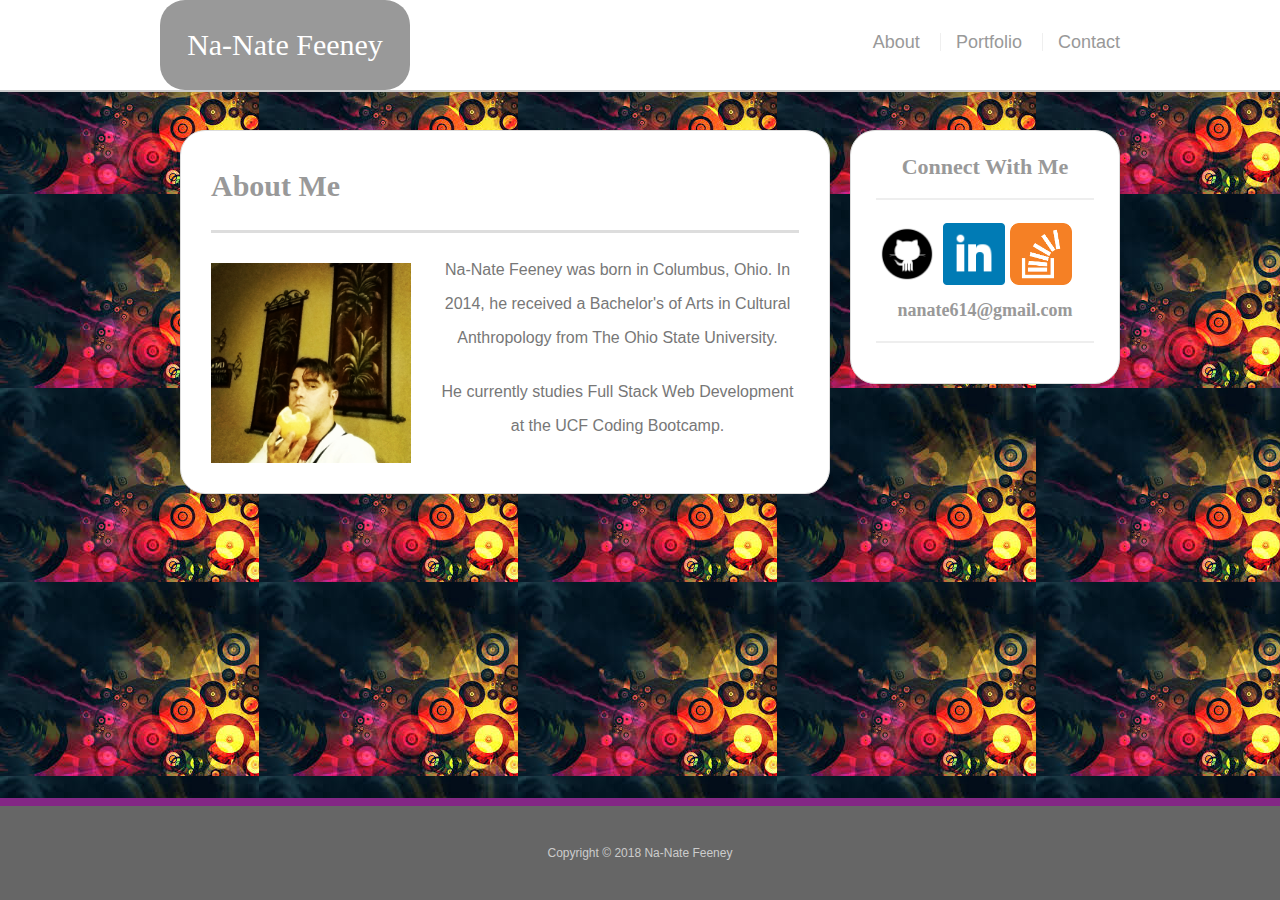
<file: index.html>
<!DOCTYPE html>
<html lang="en-us">

<head>
    <meta charset="UTF-8">
    <title>About | Na-Nate Feeney</title>
    <link rel="stylesheet" href="./assets/css/reset.css">
    <link rel="stylesheet" href="./assets/css/style.css">
</head>

<body>
    <header id="main-header">
        <div class="container">
            <a href="index.html" id="nameBanner">Na-Nate Feeney</a>
            <nav>
                <a href="index.html">About</a>
                <a href="portfolio.html">Portfolio</a>
                <a href="contact.html">Contact</a>
            </nav>
        </div>
    </header>

    <div id ="main-container" class="container">
        <section class ="main-bio">
            <h1>About Me</h1>

            <img class= "main-bio-image" src="assets/images/main-image.jpg" alt="Na-Nate">

            <p>Na-Nate Feeney was born in Columbus, Ohio. In 2014, he received a Bachelor's of Arts in Cultural Anthropology from The Ohio State University.</p>
                
            <p>He currently studies Full Stack Web Development at the UCF Coding Bootcamp.</p>
        </section>

        <section class="sidebar">
            <div id="connect">
                <h2>Connect With Me</h2>
                <a href="https://github.com/cidgage"><img class="social" src="assets/images/git_hub_logo.png" alt="GitHub"></a>
                <a href="https://www.linkedin.com/in/na-nate-feeney-1ab4269b/"><img class="social" src="assets/images/linked_in_logo.png" alt="LinkedIn"></a>
                <a href="https://stackoverflow.com/users/9213705/cidgage"><img class="social" src="assets/images/stack_overflow_logo.png" alt="Stack Overflow"></a>
                <h3>nanate614@gmail.com</h3>
            </div>
        </section>
    </div>


    <footer>
        <div class="footer">Copyright &copy; 2018 Na-Nate Feeney</div>
    </footer>
</body>

</html>
</file>
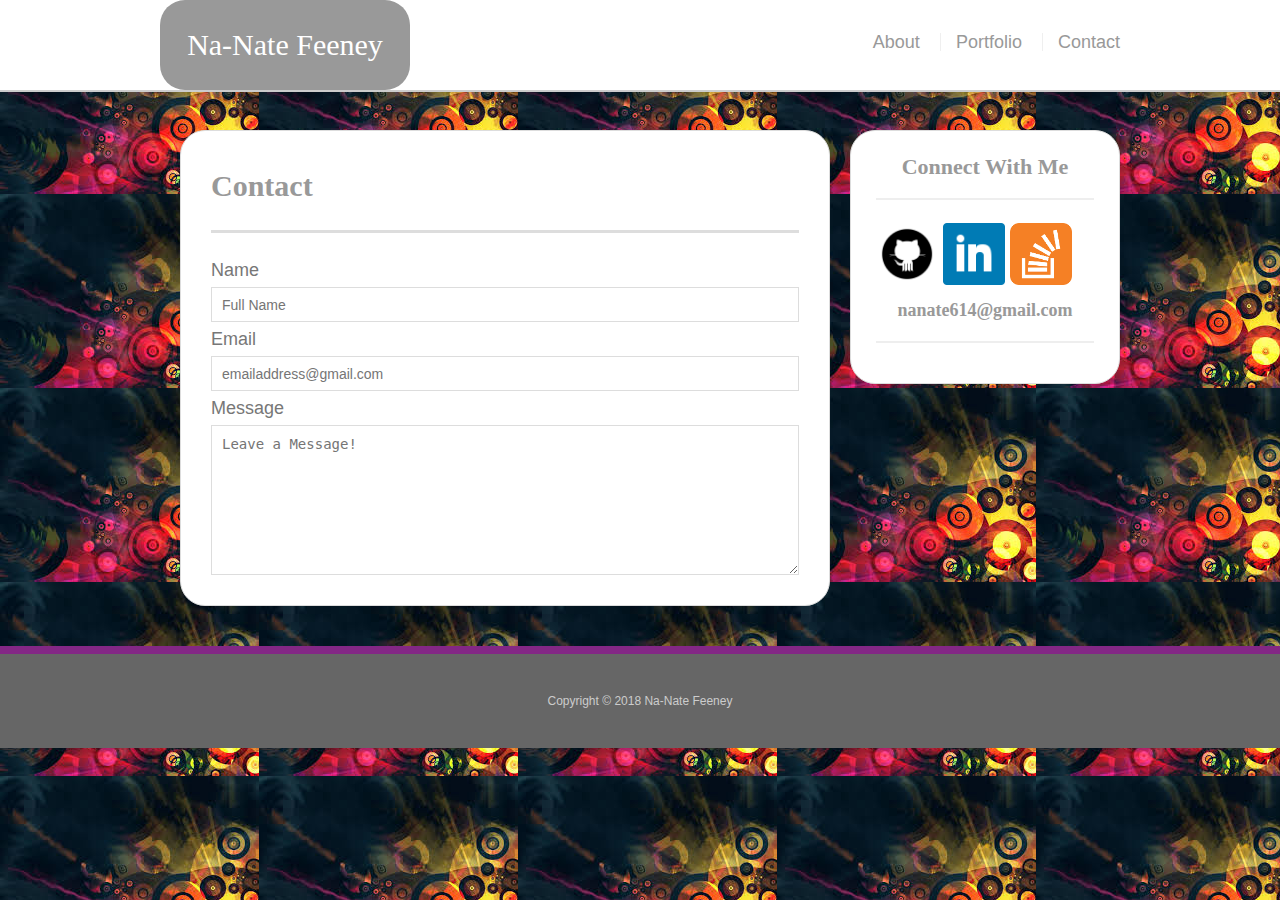
<file: contact.html>
<!DOCTYPE html>
<html lang="en-us">

<head>
    <meta charset="UTF-8">
    <title>Contact | Na-Nate Feeney</title>
    <link rel="stylesheet" href="./assets/css/reset.css">
    <link rel="stylesheet" href="./assets/css/style.css">
</head>

<body>
    <header id="main-header">
        <div class="container">
            <a href="index.html" id="nameBanner">Na-Nate Feeney</a>
            <nav>
                <a href="index.html">About</a>
                <a href="portfolio.html">Portfolio</a>
                <a href="contact.html">Contact</a>
            </nav>
        </div>
    </header>

    <div id ="main-container" class="container">
        <section class ="main-bio">
            <h1>Contact</h1>

            <form id="contact-form">
                <ul>
                    <li>
                        <label for="name">Name</label>
                        <input type="text" id="name" name="name" placeholder="Full Name" required="required">
                    </li>
                    <li>
                        <label for="name">Email</label>
                        <input type="email" id="email" name="email" placeholder="emailaddress@gmail.com" required="required">
                    </li>
                    <li>
                        <label for="name">Message</label>
                        <textarea id="message" name="message" placeholder="Leave a Message!" required="required"></textarea>
                    </li>
                </ul>
                <!-- <input type="submit"> -->
            </form>
        </section>

        <section class="sidebar">
            <div id="connect">
                <h2>Connect With Me</h2>
                <a href="https://github.com/cidgage"><img class="social" src="assets/images/git_hub_logo.png" alt="GitHub"></a>
                <a href="https://www.linkedin.com/in/na-nate-feeney-1ab4269b/"><img class="social" src="assets/images/linked_in_logo.png" alt="LinkedIn"></a>
                <a href="https://stackoverflow.com/users/9213705/cidgage"><img class="social" src="assets/images/stack_overflow_logo.png" alt="Stack Overflow"></a>
                <h3>nanate614@gmail.com</h3>
            </div>
        </section>
    </div>

    <footer>
        <div id="footer">Copyright &copy; 2018 Na-Nate Feeney</div>
    </footer>
</body>

</html>
</file>
<file: assets/css/style.css>
body{
    font-family: Arial, "Helvetica Neue", Helvetica, sans-serif;
    font-size: 18px;
    line-height: 34px;
    color: #777;
    background: url("../images/background.png");
}

* {
    box-sizing: border-box;
}

.container {
    width: 100%;
    max-width: 960px;
    margin: 0 auto;
    clear: both;
}

h1,
h2,
h3,
p {
    margin-bottom: 20px;
    text-align: center;
    font-size: 16px;
}

p:last-child{
    margin-bottom: 0;
}

h1,
h2,
h3 {
    font-family: Georgia, 'Times New Roman', Times, serif;
    font-weight: 700;
    color: #999;
}

h1{
    padding-bottom: 20px;
    font-size: 30px;
    line-height: 49px;
    border-bottom: 3px solid #ddd;
    text-align: left;
}

h2 {
    font-size: 22px;
}

h3 {
    font-size: 18px;
    padding-top: 3px;
}

/* Header */

#main-header {
    position: fixed;
    z-index: 99;
    width: 100%;
    margin: 0 0 30px;
    overflow: auto;
    color: #fff;
    background: #fff;
    border-bottom: 2px solid #ccc;
}

#nameBanner {
    float: left;
    width: 250px;
    height: 90px;
    font-family: Georgia, 'Times New Roman', Times, serif;
    font-size: 30px;
    font-weight: 700px;
    line-height: 90px;
    color: #fff;
    text-align: center;
    text-decoration: none;
    background: #999;
    border-radius: 25px;
}

nav {
    float: right;
    margin-top: 25px;
}

a:hover {
    color: #832785;
}

nav a {
    display: inline-block;
    padding-left: 15px;
    margin-left: 15px;
    line-height: 18px;
    color: #999;
    text-decoration: none;
    border-left: 1px solid #efefef;
  }
  
nav a:first-child {
    border-left: 0 none;
}

/* Footer */

.footer{
    position: fixed;
    left: 0;
    bottom: 0;
    width: 100%;
    background: #666;
    padding: 30px 0;
    clear: both;
    border-top: 8px solid #832785;
    font-size: 12px;
    color: #fff;
    color: #ccc;
    text-align: center;
}

#footer{
    position: relative;
    left: 0;
    bottom: 0;
    width: 100%;
    background: #666;
    padding: 30px 0;
    clear: both;
    border-top: 8px solid #832785;
    font-size: 12px;
    color: #fff;
    color: #ccc;
    text-align: center;
}

/* Sidebar */

.sidebar {
    float: right;
    width: 100%;
    max-width: 270px;
    padding:  25px;
    background: #fff;
    margin-bottom: 20px;
    border: 1px solid #ddd;
    border-radius: 25px;
}

h3,
.sidebar h2 {
    padding-bottom: 20px;
    margin-bottom: 15px;
    line-height: 22px;
    border-bottom: 2px solid #eee;
}

.social {
    width: 62px;
    height: 62px;
    margin-top: 8px;
    margin-right: 5px;
}

.social:last-child {
    margin-right: 0;
}

/* Main */

#main-container {
    padding-top: 130px;
}

.main-bio {
    float: left;
    padding: 30px;
    background: #fff;
    width: 100%;
    max-width: 650px;
    margin: 0 0 40px 20px;
    border: 1px solid #ddd;
    border-radius: 25px;
}
.main-bio-image{
    float: left;
    width: 200px;
    height: auto;
    margin-top: 10px;
    margin-right: 25px;
}

/* Portfolio Page */

.work {
    position: relative;
    float: left;
    width: 274px;
    margin: 20px 0 25px;
    overflow: auto;
}
  
.work:nth-child(even) {
    margin-right: 40px;
}
  
.work img {
    width: 100%;
    border: 0 none;
    opacity: 0.8;
}
  
.work h3 {
    position: absolute;
    bottom: 20px;
    width: 100%;
    padding: 15px;
    margin-bottom: 0;
    font-weight: 300;
    line-height: 30px;
    color: #fff;
    text-align: center;
    background: #4aaaa5;
    border-bottom: 0;
}

/* Contact Page */

#contact-form ul {
    margin-bottom: 20 px;
}

#contact-form li {
    margin-bottom: 10 px;
}

label,
input[type=text],
input[type=email],
textarea {
    display: block;
    width: 100%;
}

input[type=text],
input[type=email],
textarea {
    height: 35px;
    padding: 10px 10px;
    font-size: 14px;
    border: 1px solid #ddd;
}

textarea {
    height: 150px;
}

input[type=submit] {
    padding: 10px 30px;
    font-size: 18px;
    color: #fff;
    cursor: pointer;
    background: #4aaaa5;
    border: 0 none;
}
</file>
